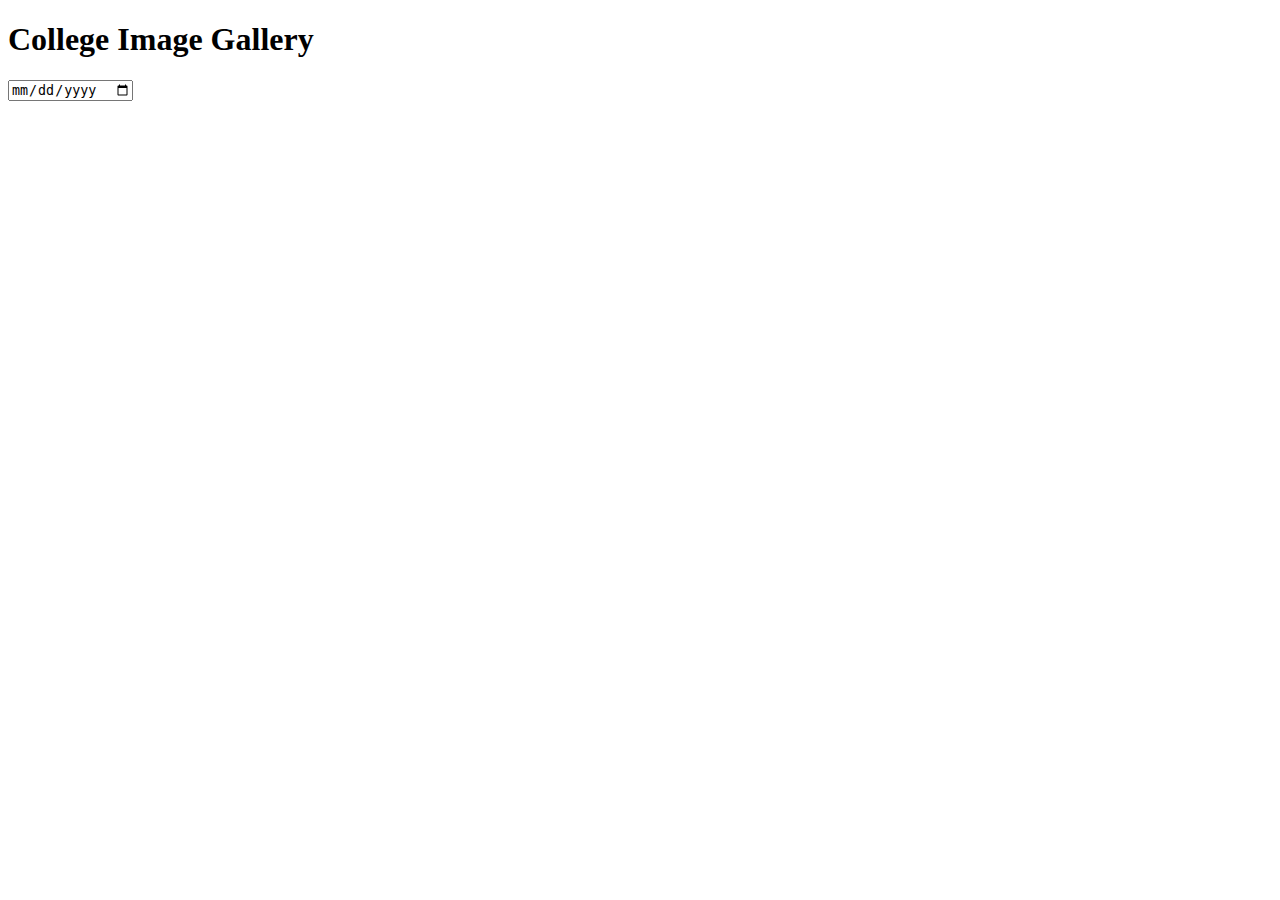
<file: Dynamic files/index.html>
<!DOCTYPE html>
<html>
<head>
  <title>Dynamic Image Gallery</title>
  <style>
    #gallery img { width: 200px; margin: 10px; }
  </style>
</head>
<body>
  <h1>College Image Gallery</h1>
  <input type="date" id="datePicker" />
  <div id="gallery"></div>

  <script src="script.js"></script>
</body>
</html>
</file>
